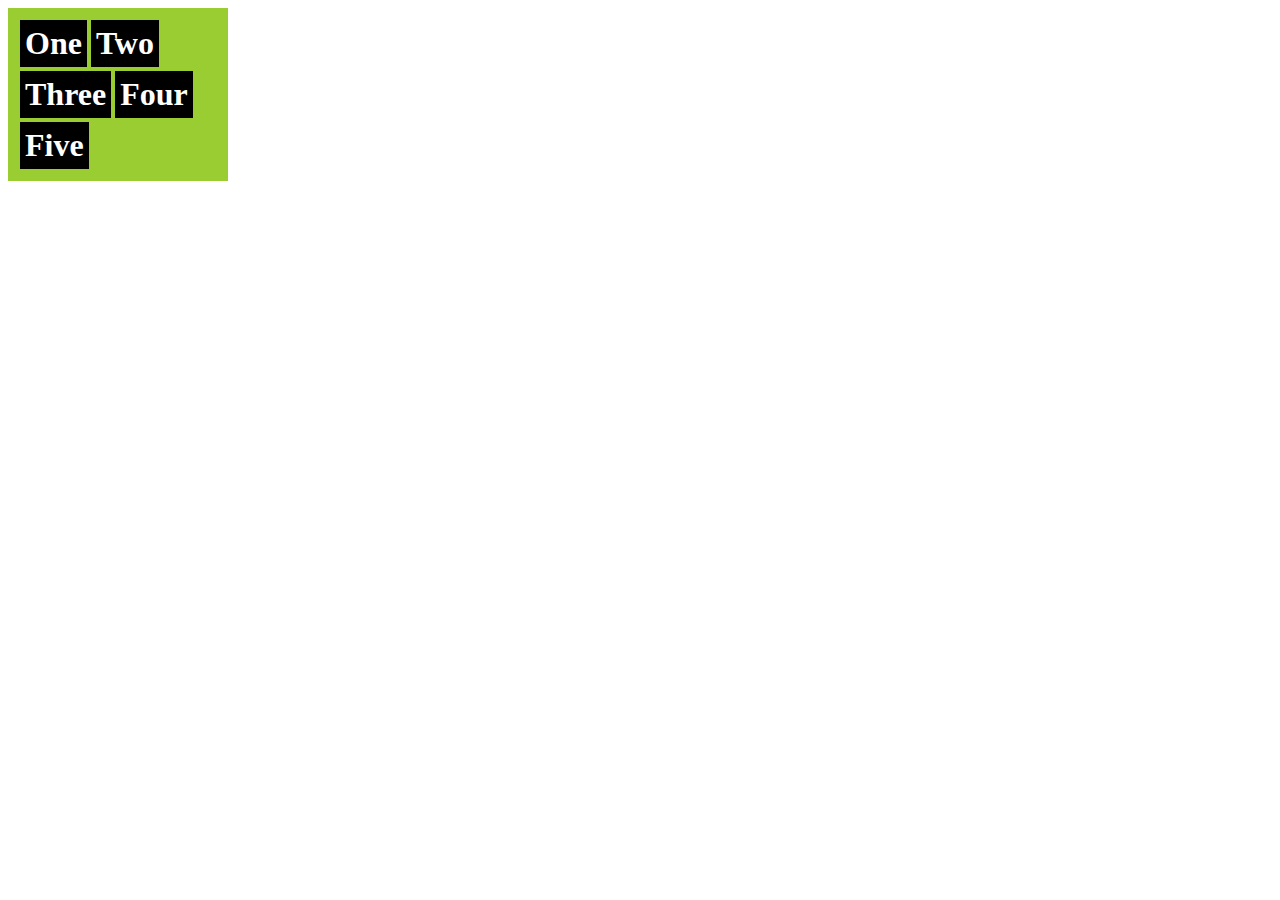
<file: index.html>
<!DOCTYPE html>
<html lang="en">
<head>
    <meta charset="UTF-8">
    <meta name="viewport" content="width=device-width, initial-scale=1.0">
    <title>Document</title>
</head>
<body>
<style>
h1{
    background-color: black;
    color: white;
    margin: 2px;
    padding: 5px;
}
div{
    background-color: yellowgreen;
    display: flex;
    padding: 10px;
    flex-wrap: wrap;
    width: 200px;
}
</style>
    <div>
        <h1>One </h1>
        <h1>Two </h1>
        <h1>Three</h1>
        <h1>Four</h1>
        <h1>Five</h1>

    </div>


    

    
</body>
</html>
</file>
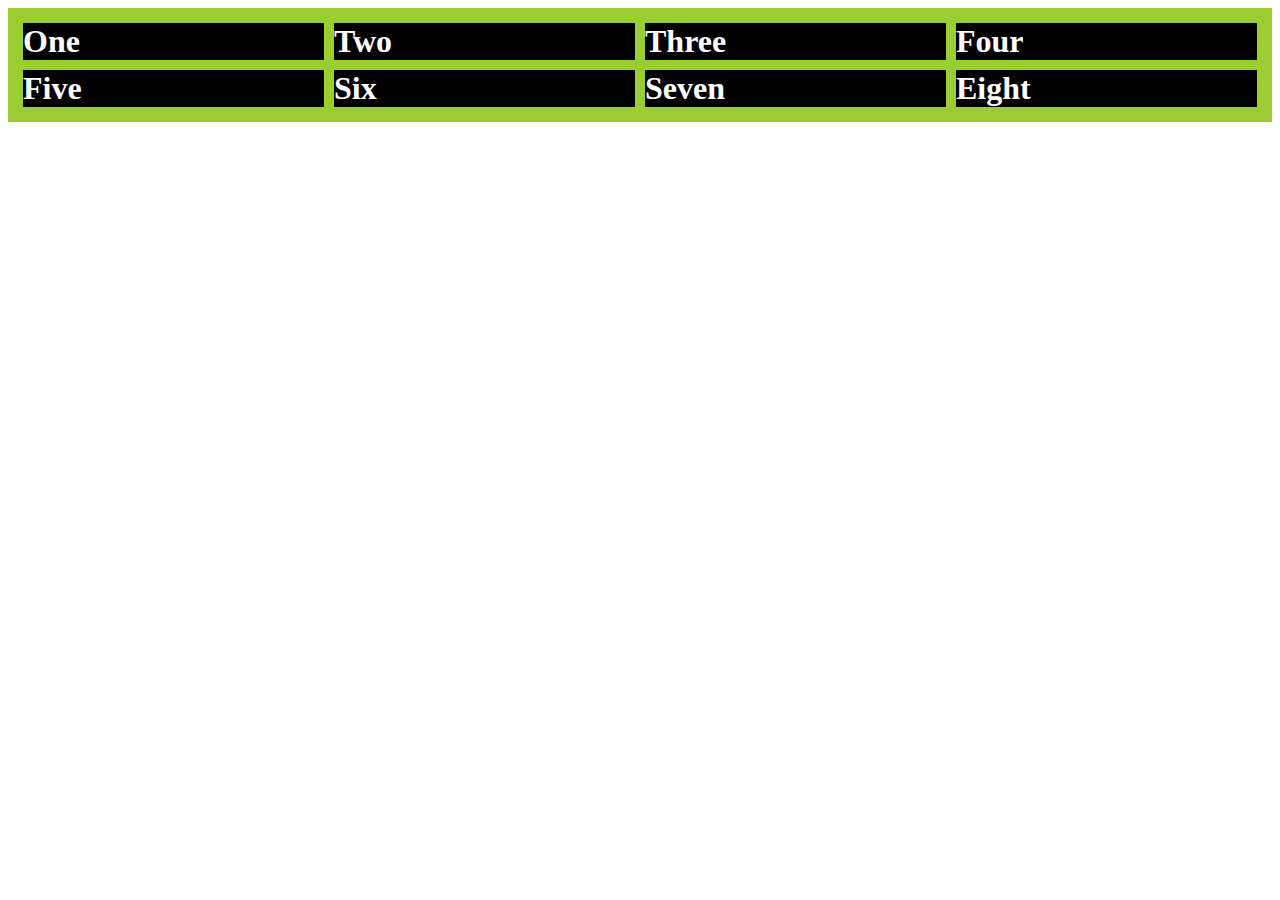
<file: flex basics.html>
<!DOCTYPE html>
<html lang="en">

<head>
    <meta charset="UTF-8">
    <meta name="viewport" content="width=device-width, initial-scale=1.0">
    <title>Flex Basics</title>
</head>

<body>
    <style>
        div {
            background-color: yellowgreen;
            display: flex;
            padding: 10px;
            flex-wrap: wrap;
        }

        h1 {
            background-color: black;
            color: white;
            flex-basis: 20%;
            margin: 5px;
            flex-grow: 1;
        }
    </style>
    
    <div>
        <h1>One</h1>
        <h1>Two</h1>
        <h1>Three</h1>
        <h1>Four</h1>
        <h1>Five</h1>
        <h1>Six</h1>
        <h1>Seven</h1>
        <h1>Eight</h1>
    </div>
</body>

</html>
</file>
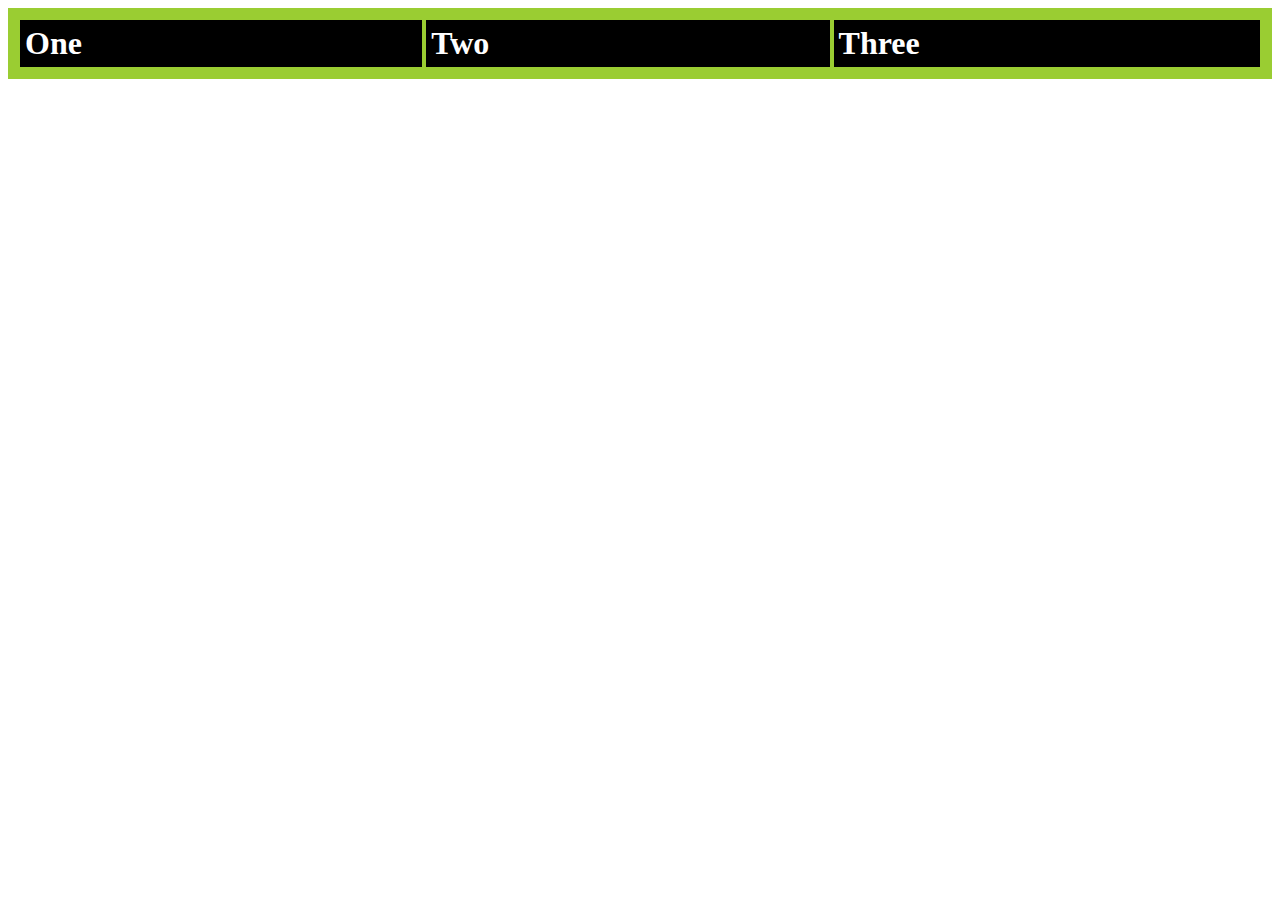
<file: flex grow.html>
<!DOCTYPE html>
<html lang="en">

<head>
    <meta charset="UTF-8">
    <meta name="viewport" content="width=device-width, initial-scale=1.0">
    <title>Flex Grow</title>
</head>
<style>
    div {
        background-color: yellowgreen;
        display: flex;
        padding: 10px;
    }


    .One {
        background-color: black;
        color: white;
        padding: 5px;
        margin: 2px;
        flex-grow: 1;
    }

    .Two {
        background-color: black;
        color: white;
        padding: 5px;
        margin: 2px;
        flex-grow: 1;
    }

    .Three {
        background-color: black;
        color: white;
        padding: 5px;
        margin: 2px;
        flex-grow: 1;
    }
</style>


<body>
    <div>
        <h1 class="One">One</h1>
        <h1 class="Two">Two</h1>
        <h1 class="Three">Three</h1>
    </div>
</body>

</html>
</file>
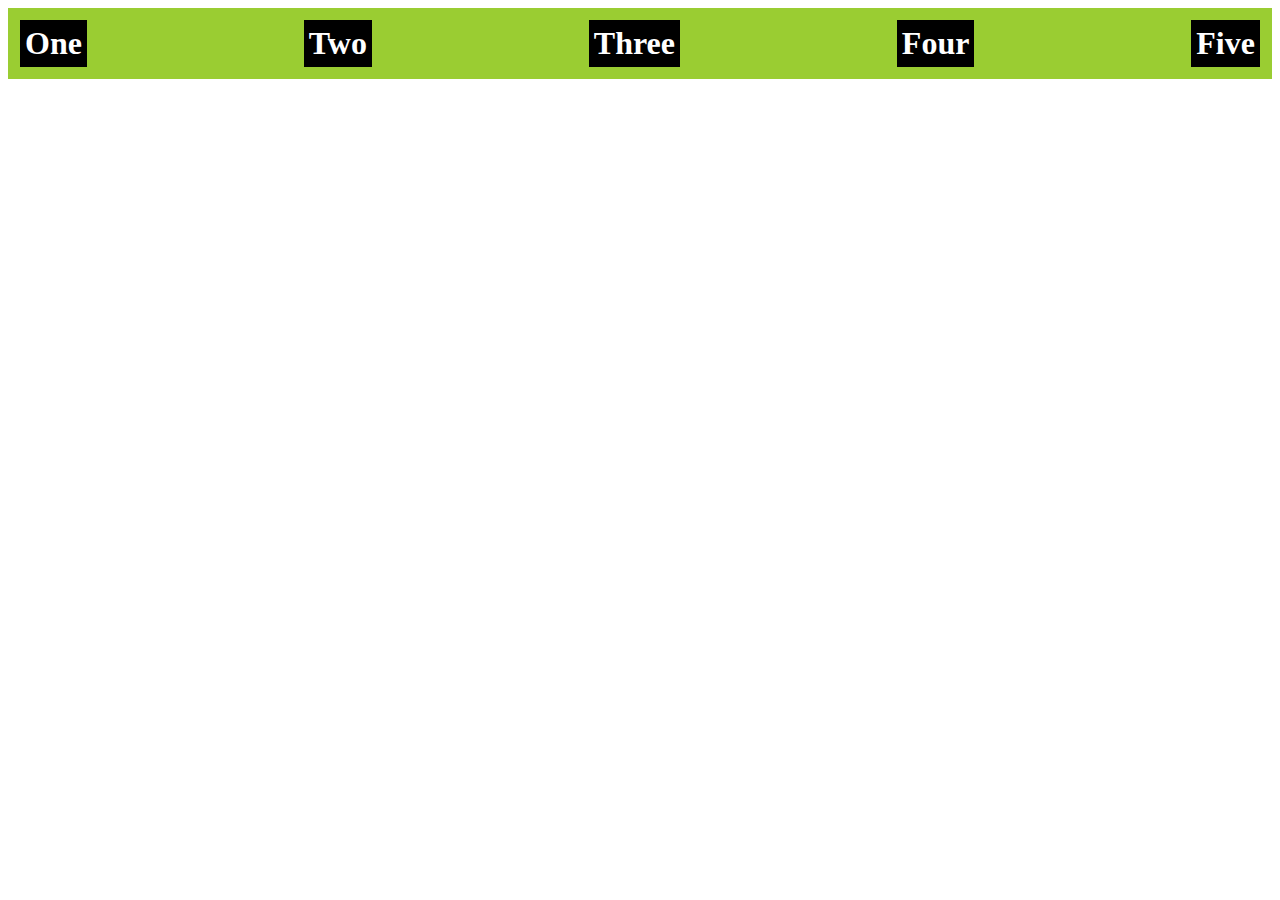
<file: justify content.html>
<!DOCTYPE html>
<html lang="en">
<head>
    <meta charset="UTF-8">
    <meta name="viewport" content="width=device-width, initial-scale=1.0">
    <title>Justify content</title>
</head>
<body>
    <style>
    h1{
        background-color: black;
        color: white;
        margin: 2px;
        padding: 5px;
    }
    div{
        background-color: yellowgreen;
        display: flex;
        padding: 10px;
        justify-content: space-between;
       
    }
    </style>
        <div>
            <h1>One </h1>
            <h1>Two </h1>
            <h1>Three</h1>
            <h1>Four</h1>
            <h1>Five</h1>
    
        </div>
</body>
</html>
</file>
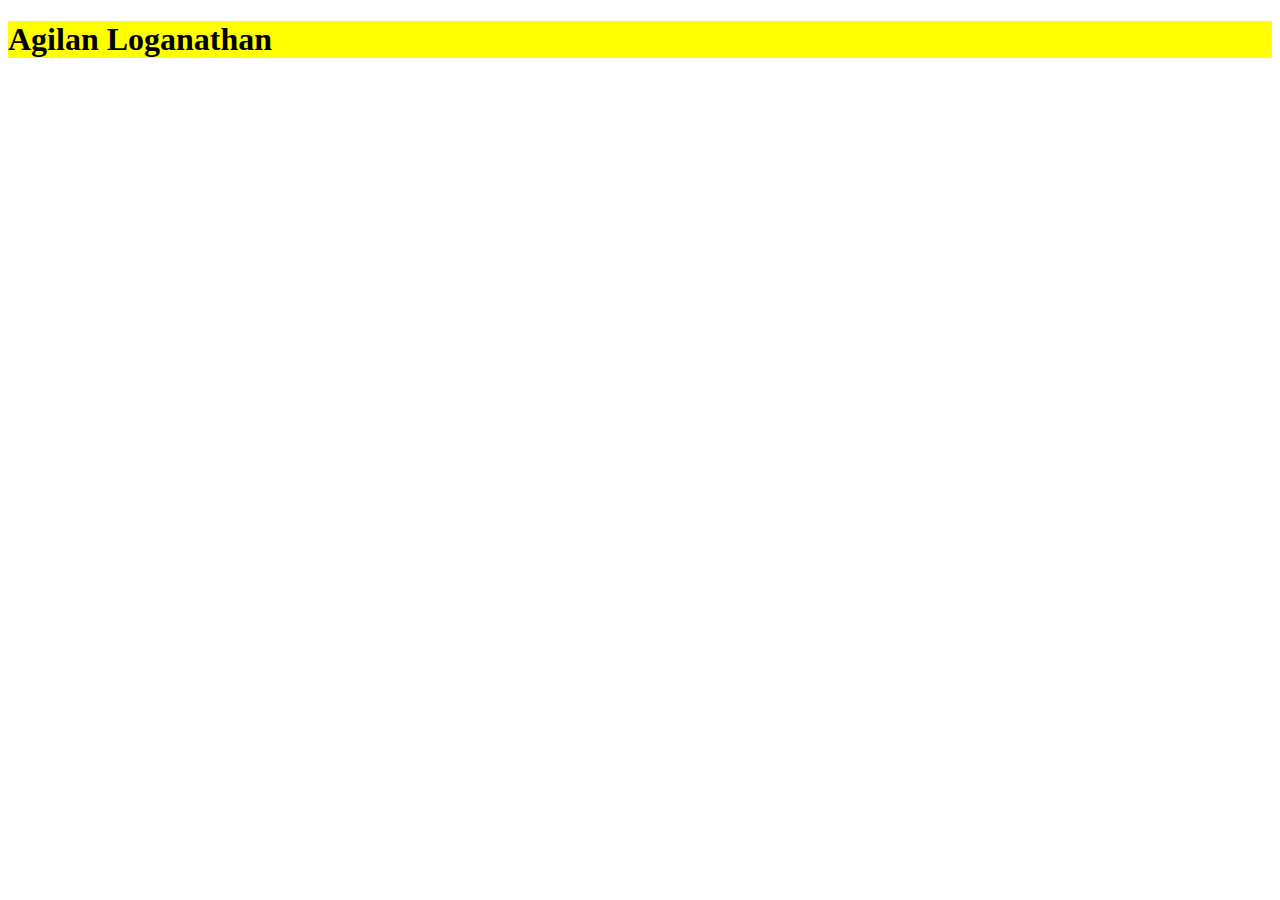
<file: media queries.html>
<!DOCTYPE html>
<html lang="en">

<head>
    <meta charset="UTF-8">
    <meta name="viewport" content="width=device-width, initial-scale=1.0">
    <title> Media Quries </title>
</head>

<body>

    <style>
        h1 {
            background-color:yellow;
        }

        @media screen and (max-width:600px) {
            h1 {
                background-color: blue;
            }

            @media screen and (max-width:400px) {
                h1 {
                    background-color:red;
                }

            }
    </style>

    <h1> Agilan Loganathan </h1>


</body>

</html>
</file>
